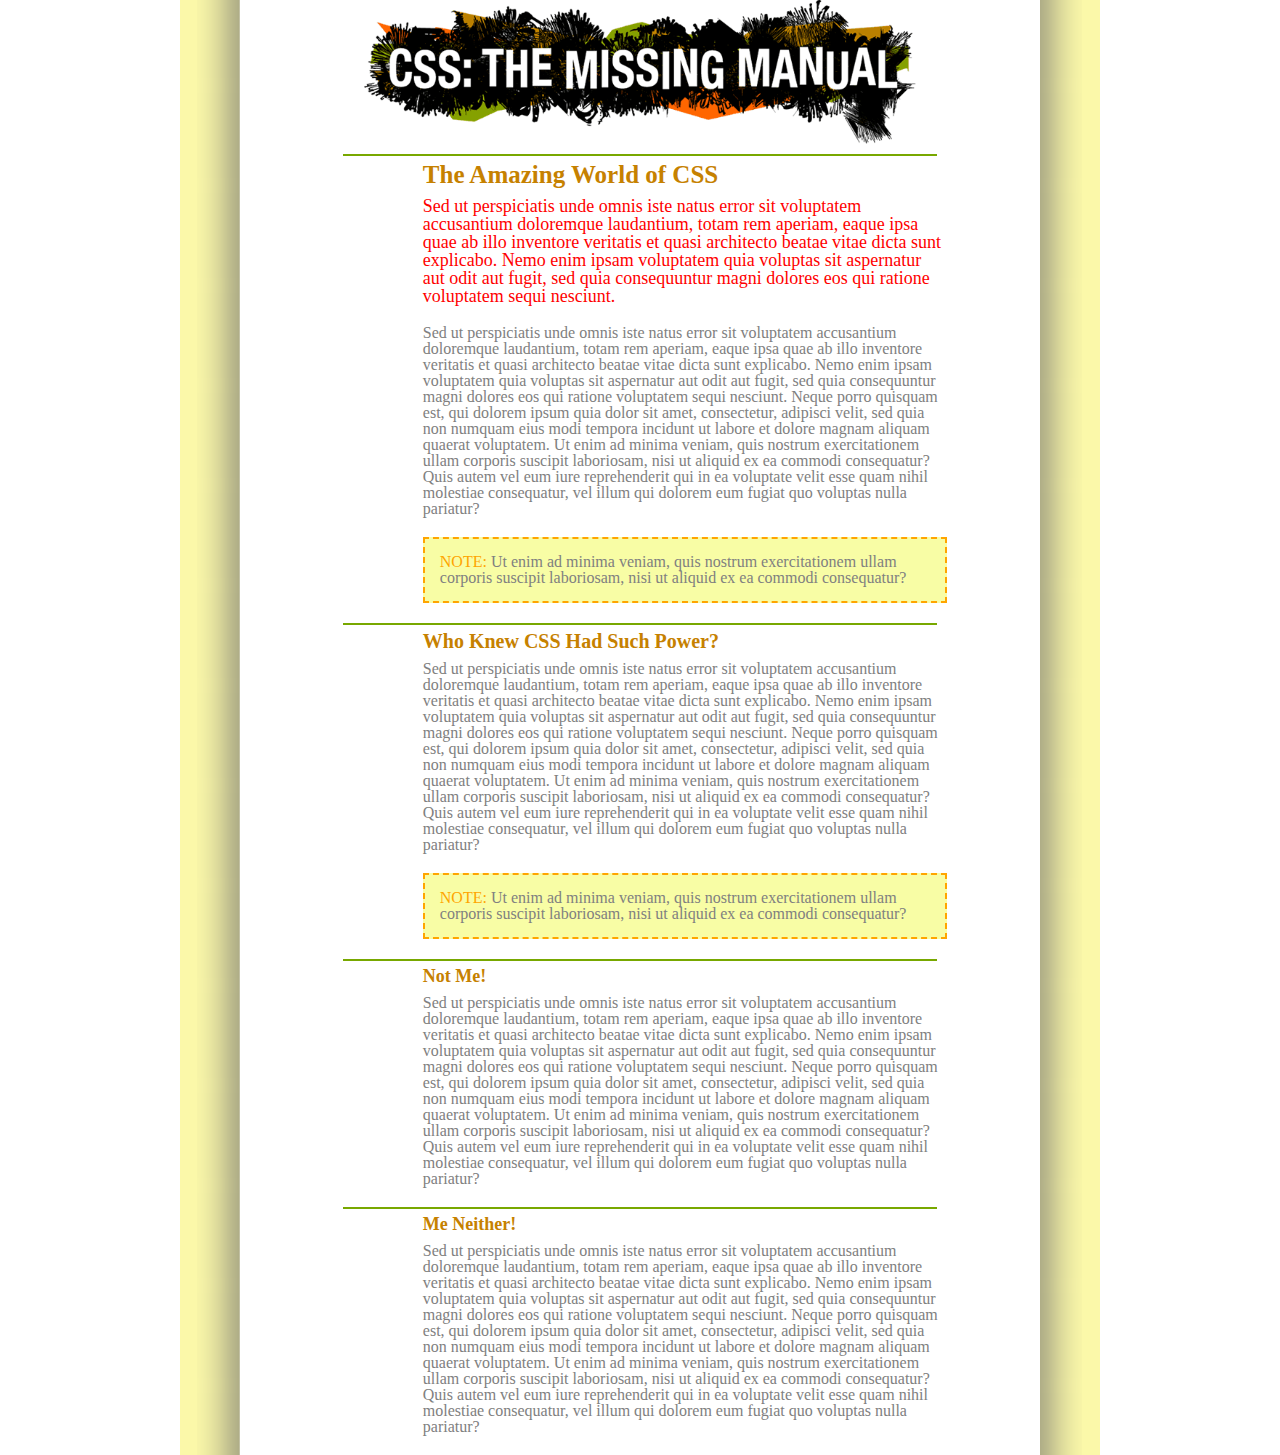
<file: 03-basic-selectors/index.html>
<!doctype html>
<html>
<head>
	<meta charset="UTF-8">
	<title>Selector Basics</title>
	<link rel="stylesheet" href="reset.css">
	<link rel="stylesheet" href="main.css">
</head>
<body>
	<div class="bigcontainer">
		<div ><img class="photo"src="images/banner.png" width="760" height="198" alt="CSS: The Missing Manual">
		</div>
		<h1>The Amazing World of CSS</h1>
		<div class="container_red">
			<p>Sed ut perspiciatis unde omnis iste natus error sit voluptatem accusantium doloremque laudantium, totam rem aperiam, eaque ipsa quae ab illo inventore veritatis et quasi architecto beatae vitae dicta sunt explicabo. Nemo enim ipsam voluptatem quia voluptas sit aspernatur aut odit aut fugit, sed quia consequuntur magni dolores eos qui ratione voluptatem sequi nesciunt.</p>
		</div>
		<div class="container">
			<p>Sed ut perspiciatis unde omnis iste natus error sit voluptatem accusantium doloremque laudantium, totam rem aperiam, eaque ipsa quae ab illo inventore veritatis et quasi architecto beatae vitae dicta sunt explicabo. Nemo enim ipsam voluptatem quia voluptas sit aspernatur aut odit aut fugit, sed quia consequuntur magni dolores eos qui ratione voluptatem sequi nesciunt. Neque porro quisquam est, qui dolorem ipsum quia dolor sit amet, consectetur, adipisci velit, sed quia non numquam eius modi tempora incidunt ut labore et dolore magnam aliquam quaerat voluptatem. Ut enim ad minima veniam, quis nostrum exercitationem ullam corporis suscipit laboriosam, nisi ut aliquid ex ea commodi consequatur? Quis autem vel eum iure reprehenderit qui in ea voluptate velit esse quam nihil molestiae consequatur, vel illum qui dolorem eum fugiat quo voluptas nulla pariatur?</p>
		</div>
		<div class="container_yellow">
			<p><strong>NOTE:</strong> Ut enim ad minima veniam, quis nostrum exercitationem ullam corporis suscipit laboriosam, nisi ut aliquid ex ea commodi consequatur?</p>
		</div>
		<h2>Who Knew CSS Had Such Power?</h2>
		<div class="container">
			<p>Sed ut perspiciatis unde omnis iste natus error sit voluptatem accusantium doloremque laudantium, totam rem aperiam, eaque ipsa quae ab illo inventore veritatis et quasi architecto beatae vitae dicta sunt explicabo. Nemo enim ipsam voluptatem quia voluptas sit aspernatur aut odit aut fugit, sed quia consequuntur magni dolores eos qui ratione voluptatem sequi nesciunt. Neque porro quisquam est, qui dolorem ipsum quia dolor sit amet, consectetur, adipisci velit, sed quia non numquam eius modi tempora incidunt ut labore et dolore magnam aliquam quaerat voluptatem. Ut enim ad minima veniam, quis nostrum exercitationem ullam corporis suscipit laboriosam, nisi ut aliquid ex ea commodi consequatur? Quis autem vel eum iure reprehenderit qui in ea voluptate velit esse quam nihil molestiae consequatur, vel illum qui dolorem eum fugiat quo voluptas nulla pariatur?</p>
		</div>
		<div class="container_yellow">
			<p><strong>NOTE:</strong> Ut enim ad minima veniam, quis nostrum exercitationem ullam corporis suscipit laboriosam, nisi ut aliquid ex ea commodi consequatur?</p>
		</div>
		<h3>Not Me!</h3>
		<div class="container">
			<p>Sed ut perspiciatis unde omnis iste natus error sit voluptatem accusantium doloremque laudantium, totam rem aperiam, eaque ipsa quae ab illo inventore veritatis et quasi architecto beatae vitae dicta sunt explicabo. Nemo enim ipsam voluptatem quia voluptas sit aspernatur aut odit aut fugit, sed quia consequuntur magni dolores eos qui ratione voluptatem sequi nesciunt. Neque porro quisquam est, qui dolorem ipsum quia dolor sit amet, consectetur, adipisci velit, sed quia non numquam eius modi tempora incidunt ut labore et dolore magnam aliquam quaerat voluptatem. Ut enim ad minima veniam, quis nostrum exercitationem ullam corporis suscipit laboriosam, nisi ut aliquid ex ea commodi consequatur? Quis autem vel eum iure reprehenderit qui in ea voluptate velit esse quam nihil molestiae consequatur, vel illum qui dolorem eum fugiat quo voluptas nulla pariatur?</p>
		</div>
		<h3>Me Neither!</h3>
		<div class="container">
			<p>Sed ut perspiciatis unde omnis iste natus error sit voluptatem accusantium doloremque laudantium, totam rem aperiam, eaque ipsa quae ab illo inventore veritatis et quasi architecto beatae vitae dicta sunt explicabo. Nemo enim ipsam voluptatem quia voluptas sit aspernatur aut odit aut fugit, sed quia consequuntur magni dolores eos qui ratione voluptatem sequi nesciunt. Neque porro quisquam est, qui dolorem ipsum quia dolor sit amet, consectetur, adipisci velit, sed quia non numquam eius modi tempora incidunt ut labore et dolore magnam aliquam quaerat voluptatem. Ut enim ad minima veniam, quis nostrum exercitationem ullam corporis suscipit laboriosam, nisi ut aliquid ex ea commodi consequatur? Quis autem vel eum iure reprehenderit qui in ea voluptate velit esse quam nihil molestiae consequatur, vel illum qui dolorem eum fugiat quo voluptas nulla pariatur?</p>
		</div>
	</div>

</body>
</html>
</file>
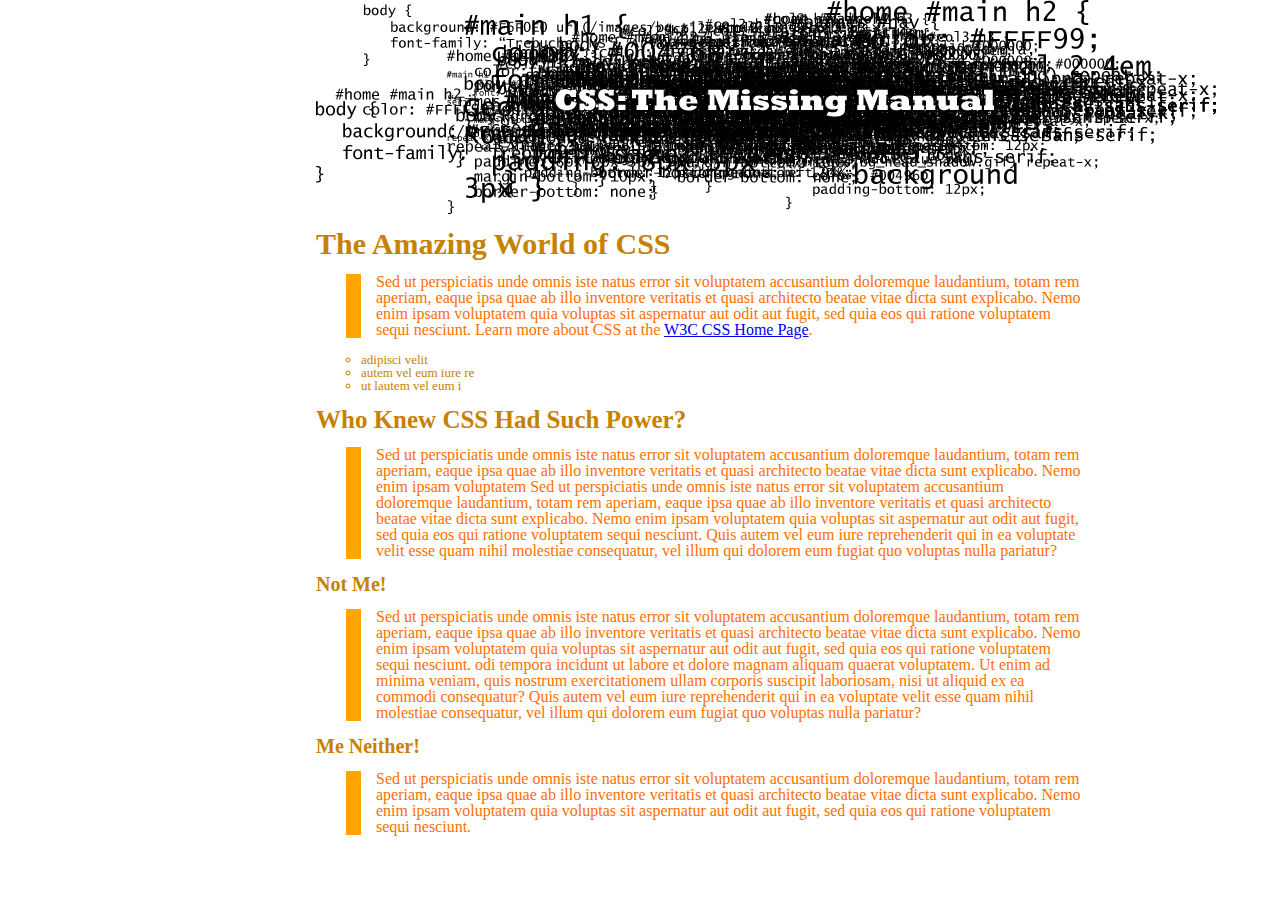
<file: 04-inheritance/index.html>
<!doctype html>
<html>
<head>
	<meta charset="UTF-8">
	<title>Inheritance In Action</title>
	<link rel="stylesheet" href="reset.css">
	<link rel="stylesheet" href="main.css">
</head>
<body>
	<div class="maincontainer">
		<div><img class="photo" src="img/headline.png" width="900" height="214" alt="CSS: The Missing Manual">
		</div>
		<h1>The Amazing World of CSS</h1>
		<div class="container">
			<p><strong>Sed ut perspiciatis</strong> unde omnis iste natus error sit <em>voluptatem accusantium</em> doloremque laudantium, totam rem aperiam, eaque ipsa quae ab illo <strong>inventore veritatis et quasi architecto beatae</strong> vitae dicta sunt explicabo. Nemo enim ipsam voluptatem quia voluptas sit aspernatur aut odit aut fugit, sed quia  eos qui ratione voluptatem sequi nesciunt. Learn more about CSS at the <a href="http://www.w3.org/Style/CSS/">W3C CSS Home Page</a>.</p>
		</div>
		<ul class="list">
			<li>adipisci velit</li>
			<li>autem vel eum iure re</li>
			<li> ut lautem vel eum i</li>
		</ul>
		<h2>Who Knew CSS Had Such Power?</h2>
		<div class="container"><p>Sed ut perspiciatis unde omnis iste natus error sit voluptatem accusantium doloremque laudantium, totam rem aperiam, eaque ipsa quae ab illo inventore veritatis et quasi architecto beatae vitae dicta sunt explicabo. Nemo enim ipsam voluptatem <strong>Sed ut perspiciatis</strong> unde omnis iste natus error sit <em>voluptatem accusantium</em> doloremque laudantium, totam rem aperiam, eaque ipsa quae ab illo <em>inventore veritatis et quasi architecto</em> beatae vitae dicta sunt explicabo. Nemo enim ipsam voluptatem quia voluptas sit aspernatur aut odit aut fugit, sed quia  eos qui ratione voluptatem sequi nesciunt. Quis autem vel eum iure reprehenderit qui in ea voluptate velit esse quam nihil molestiae consequatur, vel illum qui dolorem eum fugiat quo voluptas nulla pariatur?</p>
		</div>
		<h3>Not Me!</h3>
		<div class="container"><p><strong>Sed ut perspiciatis</strong> unde omnis iste natus error sit <em>voluptatem accusantium</em> doloremque laudantium, totam rem aperiam, eaque ipsa quae ab illo inventore veritatis et quasi architecto beatae vitae dicta sunt explicabo. Nemo enim ipsam voluptatem quia voluptas sit aspernatur aut odit aut fugit, sed quia  eos qui ratione voluptatem sequi nesciunt. odi tempora incidunt ut labore et dolore magnam aliquam quaerat voluptatem. Ut enim ad minima <strong>veniam, quis nostrum</strong> exercitationem ullam corporis suscipit laboriosam, nisi ut aliquid ex ea commodi consequatur? Quis autem vel eum iure reprehenderit qui in ea voluptate velit esse quam nihil molestiae consequatur, vel illum qui dolorem eum fugiat quo voluptas nulla pariatur?</p>
		</div>
		<h3>Me Neither!</h3>
		<div class="container">
		<p><strong>Sed ut perspiciatis</strong> unde omnis iste natus error sit <em>voluptatem accusantium</em> doloremque laudantium, totam rem aperiam, eaque ipsa quae ab illo inventore veritatis et quasi architecto beatae vitae dicta sunt explicabo. Nemo enim ipsam voluptatem quia voluptas sit aspernatur aut odit aut fugit, sed quia  eos qui ratione voluptatem sequi nesciunt. </p>
		</div>
	</div>
</body>
</html>
</file>
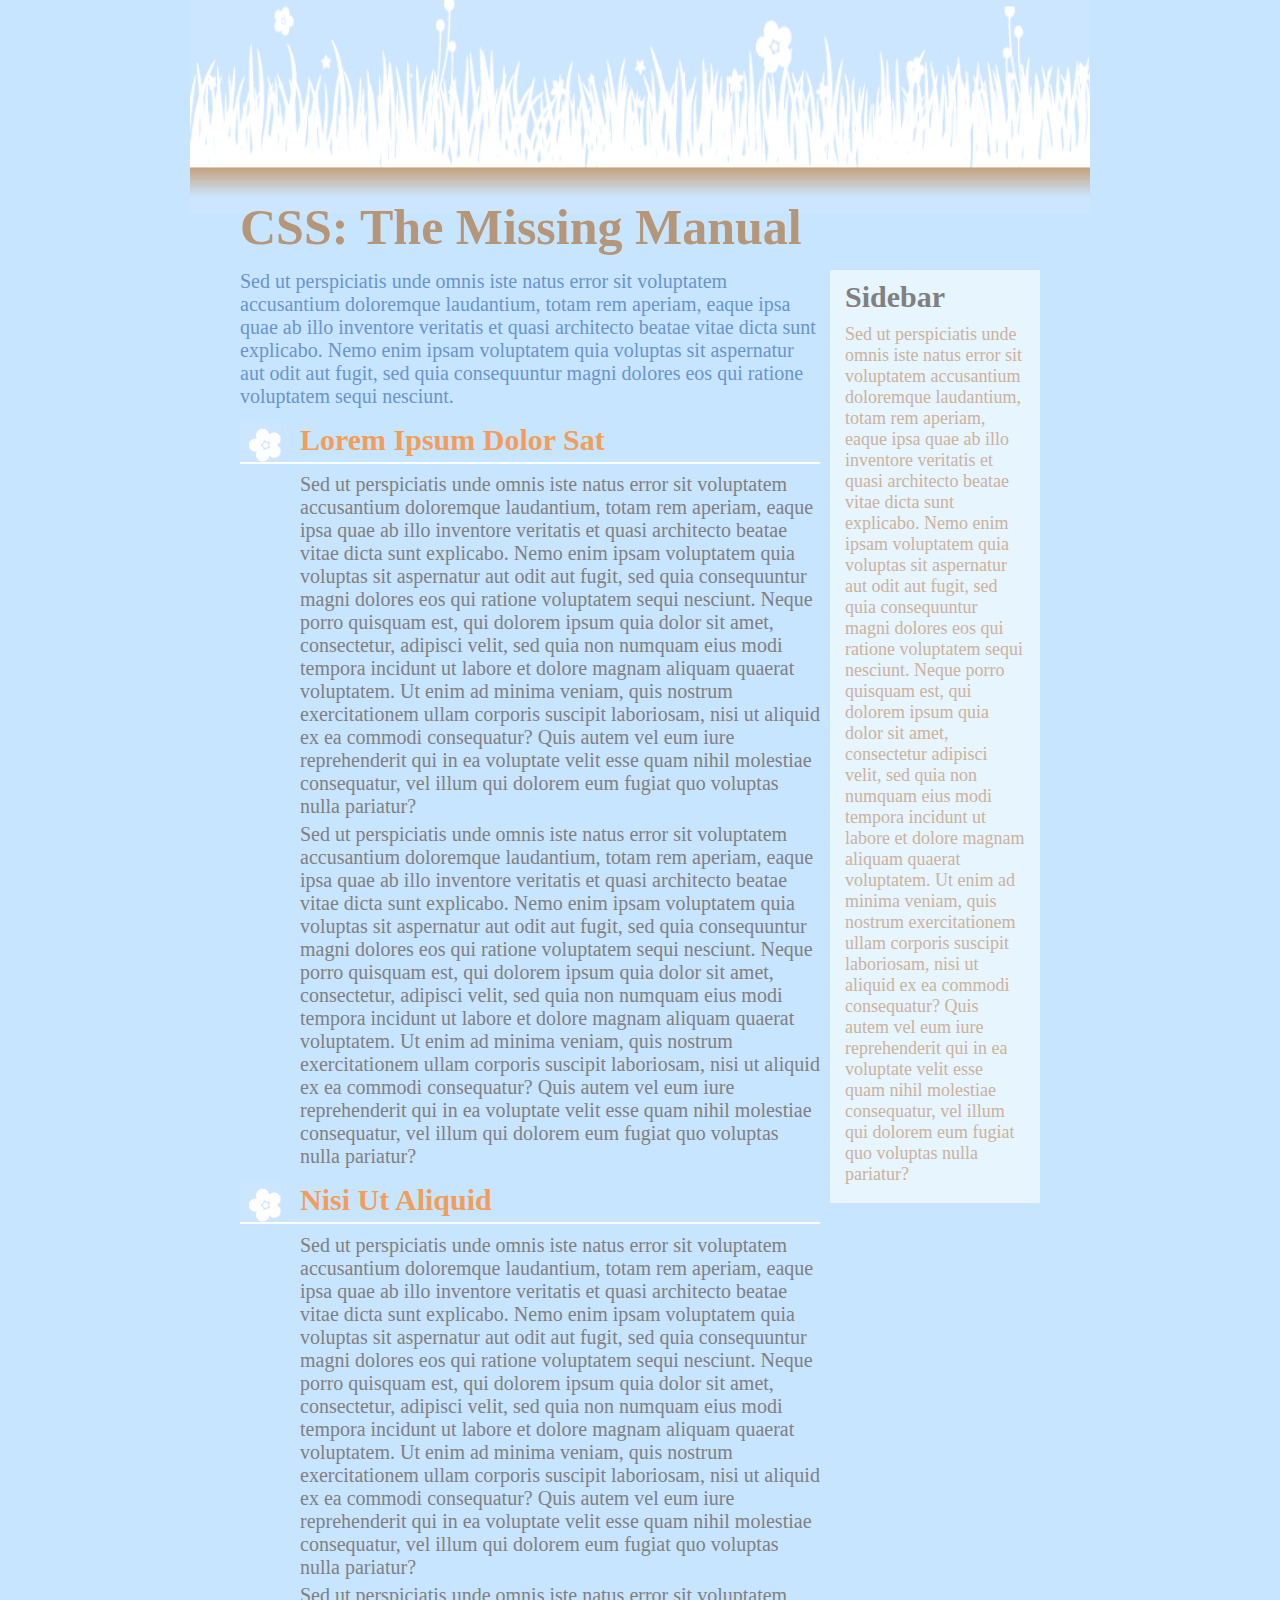
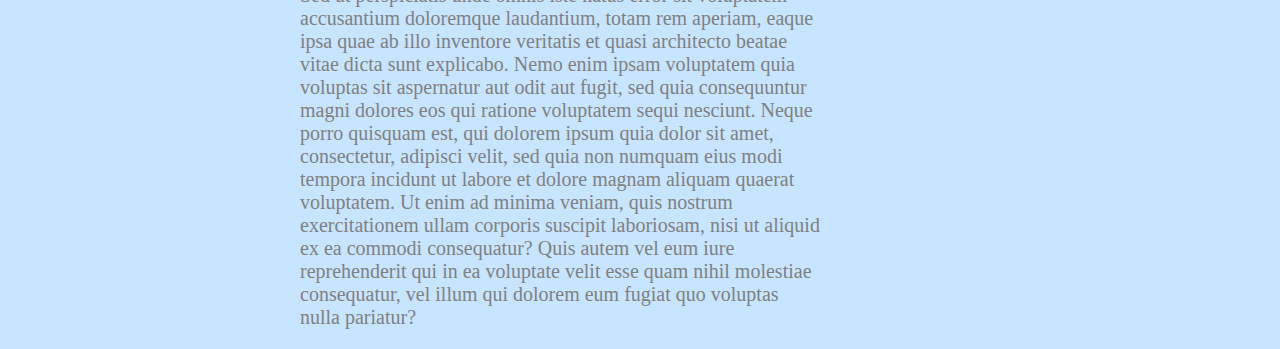
<file: 05-Cascade/index.html>
<!doctype html>
<html>
<head>
	<meta charset="UTF-8">
	<title>CSS:The Missing Manual -- The Cascade</title>
	<link rel="stylesheet" href="main.css">
</head>
<body>
	<div><img class="photo" src="img/bg_body.png" width="900" height="214" alt="CSS: The Missing Manual">
	</div>
	<h1>CSS: The Missing Manual</h1>
	<div class="main">
		<p class="mainheader">Sed ut perspiciatis unde omnis iste natus error sit voluptatem accusantium doloremque laudantium, totam rem aperiam, eaque ipsa quae ab illo inventore veritatis et quasi architecto beatae vitae dicta sunt explicabo. Nemo enim ipsam voluptatem quia voluptas sit aspernatur aut odit aut fugit, sed quia consequuntur magni dolores eos qui ratione voluptatem sequi nesciunt. </p>
		<h2>Lorem Ipsum Dolor Sat</h2>
		<p class="section">Sed ut perspiciatis unde omnis iste natus error sit voluptatem accusantium doloremque laudantium, totam rem aperiam, eaque ipsa quae ab illo inventore veritatis et quasi architecto beatae vitae dicta sunt explicabo. Nemo enim ipsam voluptatem quia voluptas sit aspernatur aut odit aut fugit, sed quia consequuntur magni dolores eos qui ratione voluptatem sequi nesciunt. Neque porro quisquam est, qui dolorem ipsum quia dolor sit amet, consectetur, adipisci velit, sed quia non numquam eius modi tempora incidunt ut labore et dolore magnam aliquam quaerat voluptatem. Ut enim ad minima veniam, quis nostrum exercitationem ullam corporis suscipit laboriosam, nisi ut aliquid ex ea commodi consequatur? Quis autem vel eum iure reprehenderit qui in ea voluptate velit esse quam nihil molestiae consequatur, vel illum qui dolorem eum fugiat quo voluptas nulla pariatur?</p>
		<p class="section">Sed ut perspiciatis unde omnis iste natus error sit voluptatem accusantium doloremque laudantium, totam rem aperiam, eaque ipsa quae ab illo inventore veritatis et quasi architecto beatae vitae dicta sunt explicabo. Nemo enim ipsam voluptatem quia voluptas sit aspernatur aut odit aut fugit, sed quia consequuntur magni dolores eos qui ratione voluptatem sequi nesciunt. Neque porro quisquam est, qui dolorem ipsum quia dolor sit amet, consectetur, adipisci velit, sed quia non numquam eius modi tempora incidunt ut labore et dolore magnam aliquam quaerat voluptatem. Ut enim ad minima veniam, quis nostrum exercitationem ullam corporis suscipit laboriosam, nisi ut aliquid ex ea commodi consequatur? Quis autem vel eum iure reprehenderit qui in ea voluptate velit esse quam nihil molestiae consequatur, vel illum qui dolorem eum fugiat quo voluptas nulla pariatur?</p>
		<h2>Nisi Ut Aliquid </h2>
		<p class="section">Sed ut perspiciatis unde omnis iste natus error sit voluptatem accusantium doloremque laudantium, totam rem aperiam, eaque ipsa quae ab illo inventore veritatis et quasi architecto beatae vitae dicta sunt explicabo. Nemo enim ipsam voluptatem quia voluptas sit aspernatur aut odit aut fugit, sed quia consequuntur magni dolores eos qui ratione voluptatem sequi nesciunt. Neque porro quisquam est, qui dolorem ipsum quia dolor sit amet, consectetur, adipisci velit, sed quia non numquam eius modi tempora incidunt ut labore et dolore magnam aliquam quaerat voluptatem. Ut enim ad minima veniam, quis nostrum exercitationem ullam corporis suscipit laboriosam, nisi ut aliquid ex ea commodi consequatur? Quis autem vel eum iure reprehenderit qui in ea voluptate velit esse quam nihil molestiae consequatur, vel illum qui dolorem eum fugiat quo voluptas nulla pariatur?</p>
		<p class="section">Sed ut perspiciatis unde omnis iste natus error sit voluptatem accusantium doloremque laudantium, totam rem aperiam, eaque ipsa quae ab illo inventore veritatis et quasi architecto beatae vitae dicta sunt explicabo. Nemo enim ipsam voluptatem quia voluptas sit aspernatur aut odit aut fugit, sed quia consequuntur magni dolores eos qui ratione voluptatem sequi nesciunt. Neque porro quisquam est, qui dolorem ipsum quia dolor sit amet, consectetur, adipisci velit, sed quia non numquam eius modi tempora incidunt ut labore et dolore magnam aliquam quaerat voluptatem. Ut enim ad minima veniam, quis nostrum exercitationem ullam corporis suscipit laboriosam, nisi ut aliquid ex ea commodi consequatur? Quis autem vel eum iure reprehenderit qui in ea voluptate velit esse quam nihil molestiae consequatur, vel illum qui dolorem eum fugiat quo voluptas nulla pariatur?</p>
	</div>
	<div class="sidebar">
		<h3>Sidebar</h3>
		<p class="sidebartext">Sed ut perspiciatis unde omnis iste natus error sit voluptatem accusantium doloremque laudantium, totam rem aperiam, eaque ipsa quae ab illo inventore veritatis et quasi architecto beatae vitae dicta sunt explicabo. Nemo enim ipsam voluptatem quia voluptas sit aspernatur aut odit aut fugit, sed quia consequuntur magni dolores eos qui ratione voluptatem sequi nesciunt. Neque porro quisquam est, qui dolorem ipsum quia dolor sit amet, consectetur adipisci velit, sed quia non numquam eius modi tempora incidunt ut labore et dolore magnam aliquam quaerat voluptatem. Ut enim ad minima veniam, quis nostrum exercitationem ullam corporis suscipit laboriosam, nisi ut aliquid ex ea commodi consequatur? Quis autem vel eum iure reprehenderit qui in ea voluptate velit esse quam nihil molestiae consequatur, vel illum qui dolorem eum fugiat quo voluptas nulla pariatur?</p>
	</div>
</body>
</html>
</file>
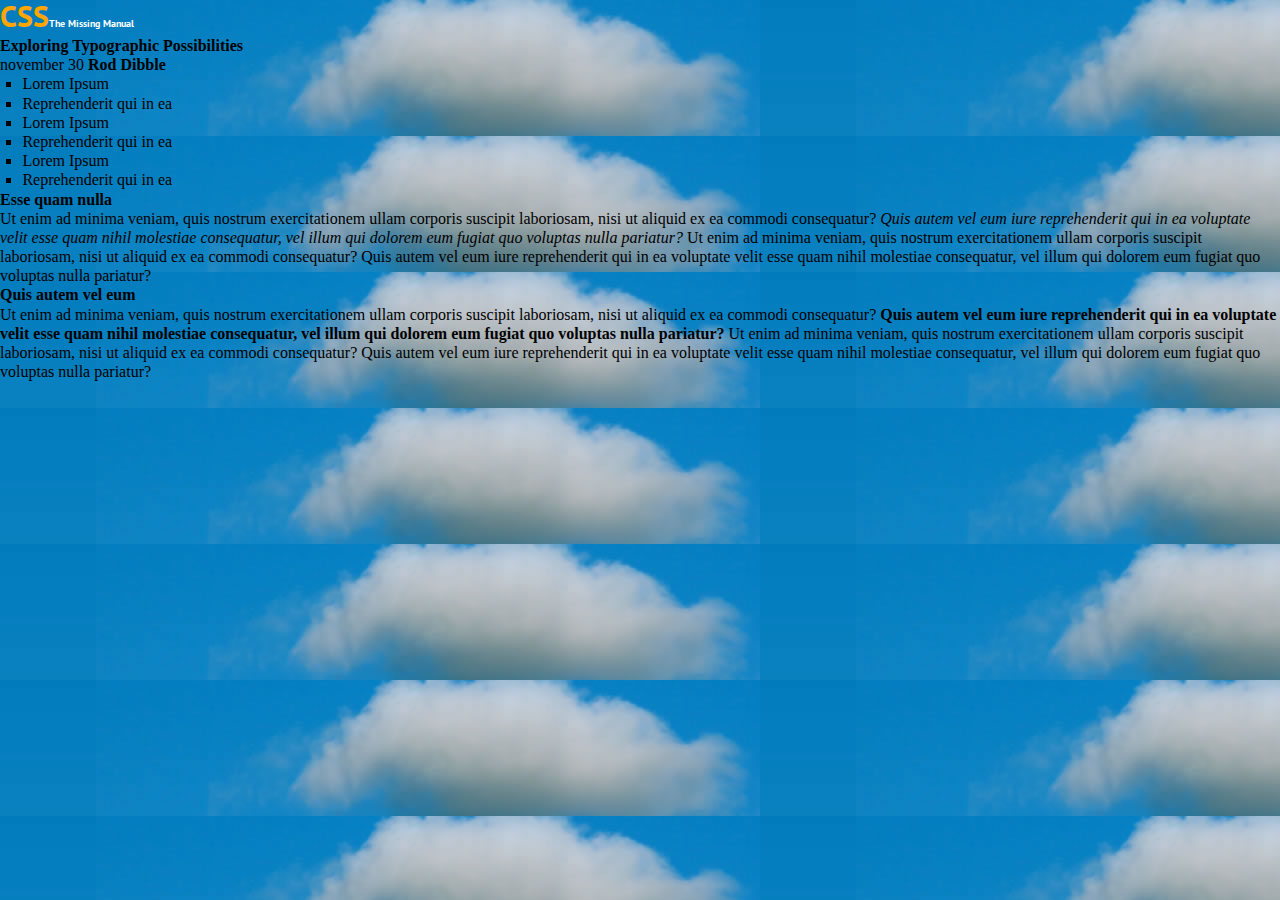
<file: 06-reset-fonts-styles/index.html>
<!doctype html>
<html>
<head>
	<meta charset="UTF-8">
	<title>CSS Typography</title>
	<link rel="stylesheet" href="reset.css">
	<link rel="stylesheet" href="at-font-face.css">
	<link rel="stylesheet" href="main.css">
</head>

<body>
	<header>
		<h1><strong class="maintitle">CSS</strong>The Missing Manual</h1>
	</header>
	<div class="main">
		<h2>Exploring Typographic Possibilities</h2>
		<p>november 30 <strong>Rod Dibble</strong></p>
		<ul>
			<li>Lorem Ipsum</li>
			<li>Reprehenderit qui in ea</li>
			<li>Lorem Ipsum</li>
			<li>Reprehenderit qui in ea</li>
			<li>Lorem Ipsum</li>
			<li>Reprehenderit qui in ea</li>
		</ul>
		<h3>Esse quam nulla</h3>
		<p>Ut enim ad minima veniam, quis nostrum exercitationem ullam corporis suscipit laboriosam, nisi ut aliquid ex ea commodi consequatur? <em>Quis autem vel eum iure reprehenderit qui in ea voluptate velit esse quam nihil molestiae consequatur, vel illum qui dolorem eum fugiat quo voluptas nulla pariatur?</em> Ut enim ad minima veniam, quis nostrum exercitationem ullam corporis suscipit laboriosam, nisi ut aliquid ex ea commodi consequatur? Quis autem vel eum iure reprehenderit qui in ea voluptate velit esse quam nihil molestiae consequatur, vel illum qui dolorem eum fugiat quo voluptas nulla pariatur?</p>
		<h3>Quis autem vel eum</h3>
		<p>Ut enim ad minima veniam, quis nostrum exercitationem ullam corporis suscipit laboriosam, nisi ut aliquid ex ea commodi consequatur? <strong>Quis autem vel eum iure reprehenderit qui in ea voluptate velit esse quam nihil molestiae consequatur, vel illum qui dolorem eum fugiat quo voluptas nulla pariatur? </strong>Ut enim ad minima veniam, quis nostrum exercitationem ullam corporis suscipit laboriosam, nisi ut aliquid ex ea commodi consequatur? Quis autem vel eum iure reprehenderit qui in ea voluptate velit esse quam nihil molestiae consequatur, vel illum qui dolorem eum fugiat quo voluptas nulla pariatur?</p>
	</div>
</body>
</html>
</file>
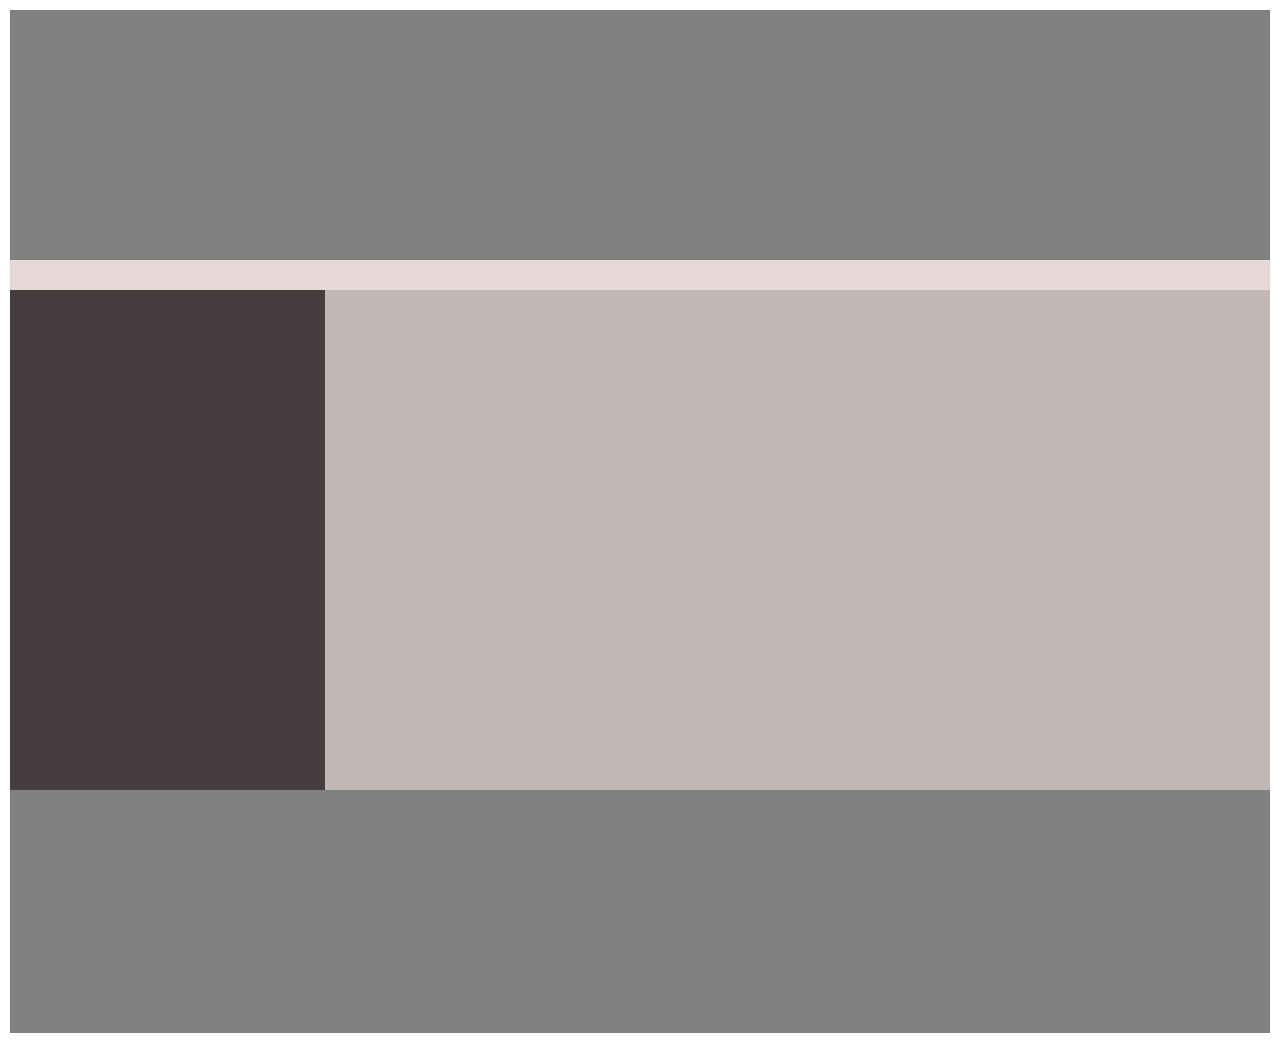
<file: 3-floats/index.html>
<!DOCTYPE html>
<html>
<head>
	<meta charset="utf-8">
	<meta http-equiv="X-UA-Compatible" content="IE=edge">
	<title></title>
	<link rel="stylesheet" href="reset.css">
	<link rel="stylesheet" href="main.css">
</head>
<body>
	<div class="header"></div>
	<div class="title"></div>
	<div class="sidebar"></div><!--
	--><div class="mainbody"></div>
	<div class="footer"></div>
</body>
</html>
</file>
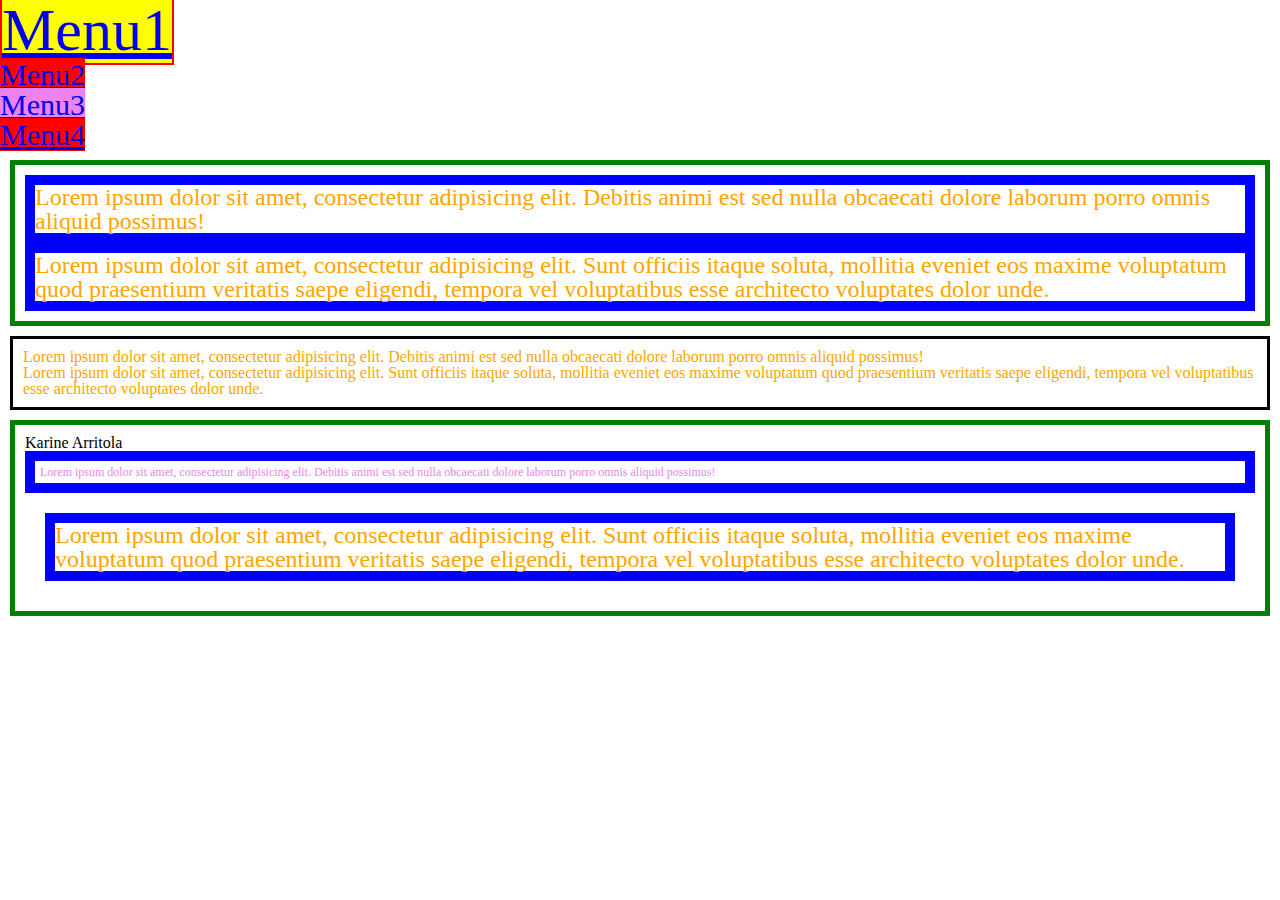
<file: Intro/index.html>
<!DOCTYPE html>
<html lang="en">
<head>
	<meta charset="UTF-8">
	<title>Demo CSS3</title>
	<link rel="stylesheet" href="reset.css">
	<style>
		h1 {color:red;} /*Selector por tipo*/
		p {color:orange;}
		section {border : 3px solid black;}
		#principal {border : 5px solid green;} /*Selector por Id*/
		#principal p {font-size: 24px; border: 10px solid blue;} /*Seleccionamos solos p que esten dentro de la id principal
		.main-block {border : 7px solid blue;} /* Selector por Clase*/
		#principal > p {font-size: 24px; border: 10px solid blue;} /*Solo los hijos directos*/
		#principal h2 ~ p {font-size: 12px; padding: 5px; color: violet;}
		section, div {margin: 10px; padding: 10px;} /* seleccionamos todos los sections y divs*/
		section div {margin: 10px; padding: 10px;} /* todos los divs q esten dentro de los section*/
		a {font-size: 30px;background: green;}
		a[target] {border: 2px solid red; background: yellow;}
		a[href="www.google.com"] {background: red;}
		a[href*="google"] {background: red;} /*que contiene*/
		a[href^="https://"] {background: violet;} /*que empieze*/
		a:hover {font-size: 60px;} /*se amplia al pasar por encima*/

	</style>
	<link rel="stylesheet" href="main.css">
</head>
<body>
	<header>
		<h1 style="color:green">
			<ul>
			    <li><a href="#" target="_blank">Menu1</a></li>
				<li><a href="www.google.com">Menu2</a></li>
				<li><a href="https://www.yahoo.es">Menu3</a></li>
				<li><a href="www.google.es">Menu4</a></li>
			</ul>
		</h1>
	</header>
	
</body>
	<main>
		<section id="principal" class="main-block">
			<p>Lorem ipsum dolor sit amet, consectetur adipisicing elit. Debitis animi est sed nulla obcaecati dolore laborum porro omnis aliquid possimus!</p>
			<p>Lorem ipsum dolor sit amet, consectetur adipisicing elit. Sunt officiis itaque soluta, mollitia eveniet eos maxime voluptatum quod praesentium veritatis saepe eligendi, tempora vel voluptatibus esse architecto voluptates dolor unde.</p>
		</section>
		<section class="main-block">
			<p>Lorem ipsum dolor sit amet, consectetur adipisicing elit. Debitis animi est sed nulla obcaecati dolore laborum porro omnis aliquid possimus!</p>
			<p>Lorem ipsum dolor sit amet, consectetur adipisicing elit. Sunt officiis itaque soluta, mollitia eveniet eos maxime voluptatum quod praesentium veritatis saepe eligendi, tempora vel voluptatibus esse architecto voluptates dolor unde.</p>
		</section>
		<section id="principal">
		  <h2>Karine Arritola</h2>
			<p>Lorem ipsum dolor sit amet, consectetur adipisicing elit. Debitis animi est sed nulla obcaecati dolore laborum porro omnis aliquid possimus!</p>
			<div>
			  <p>Lorem ipsum dolor sit amet, consectetur adipisicing elit. Sunt officiis itaque soluta, mollitia eveniet eos maxime voluptatum quod praesentium veritatis saepe eligendi, tempora vel voluptatibus esse architecto voluptates dolor unde.</p>
			</div>
		</section>
	</main>
</html>
</file>
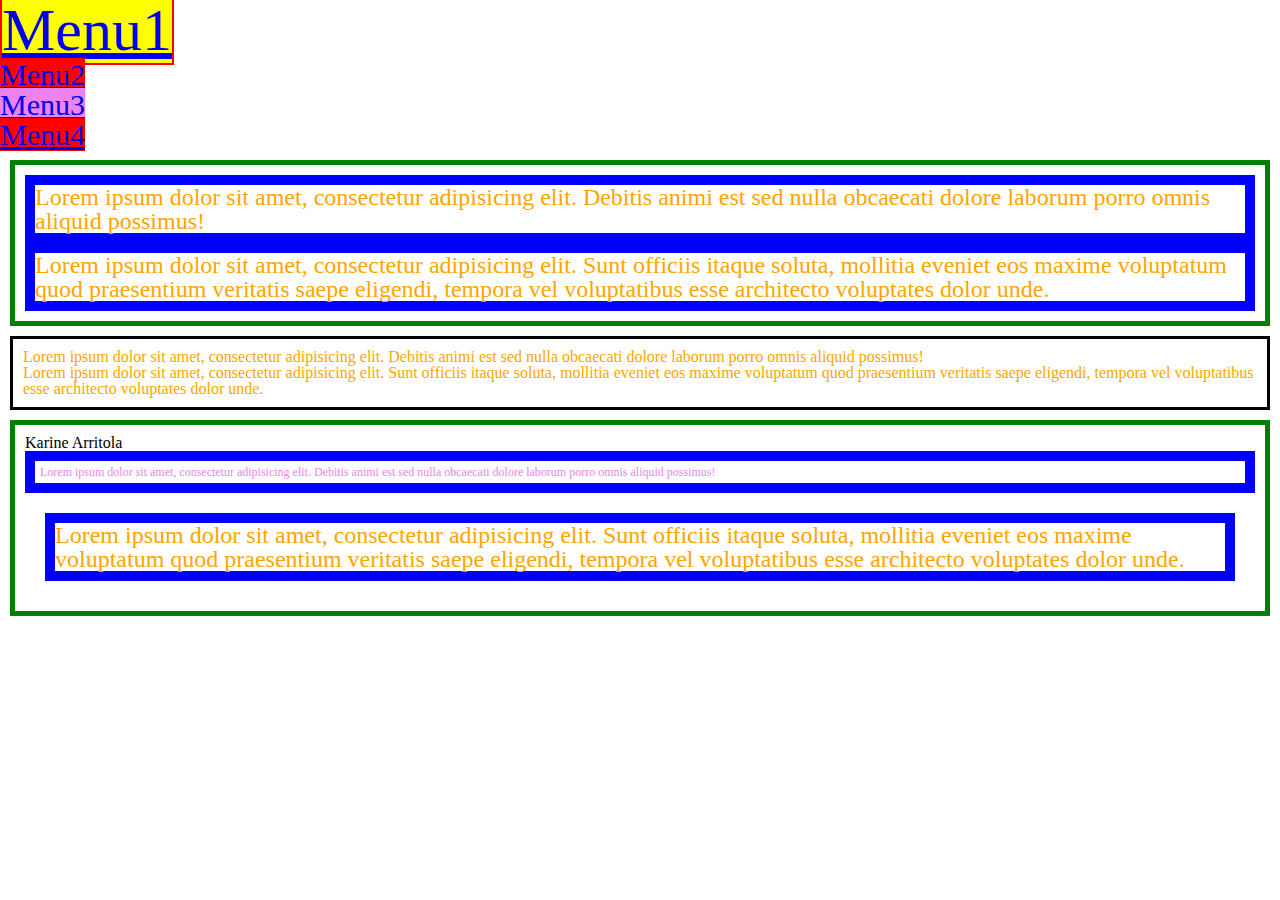
<file: Other exercices/index.html>
<!DOCTYPE html>
<html lang="en">
<head>
	<meta charset="UTF-8">
	<title>Demo CSS3</title>
	<link rel="stylesheet" href="reset.css">
	<style>
		h1 {color:red;} /*Selector por tipo la - prioritaria*/
		p {color:orange;}
		section {border : 3px solid black;}
		#principal {border : 5px solid green;} /*Selector por Id la + prioritaria, despues del style en la misma lina que es la mas prioritaria de todas, buena practica no usarlo solo en casos puntuales*/ 
		#principal p {font-size: 24px; border: 10px solid blue;} /*Seleccionamos solos p que esten dentro de la id principal
		.main-block {border : 7px solid blue;} /* Selector por Clase */
		#principal > p {font-size: 24px; border: 10px solid blue;} /*Solo los hijos directos*/
		#principal h2 ~ p {font-size: 12px; padding: 5px; color: violet;}
		section, div {margin: 10px; padding: 10px;} /* seleccionamos todos los sections y divs*/
		section div {margin: 10px; padding: 10px;} /* todos los divs q esten dentro de los section*/
		a {font-size: 30px;background: green;}
		a[target] {border: 2px solid red; background: yellow;}
		a[href="www.google.com"] {background: red;}
		a[href*="google"] {background: red;} /*que contiene*/
		a[href^="https://"] {background: violet;} /*que empieze*/
		a:hover {font-size: 60px;} /*se amplia al pasar por encima*/

	</style>
	<link rel="stylesheet" href="main.css">
</head>
<body>
	<header>
		<h1 style="color:green">
			<ul>
			    <li><a href="#" target="_blank">Menu1</a></li>
				<li><a href="www.google.com">Menu2</a></li>
				<li><a href="https://www.yahoo.es">Menu3</a></li>
				<li><a href="www.google.es">Menu4</a></li>
			</ul>
		</h1>
	</header>
	
</body>
	<main>
		<section id="principal" class="main-block">
			<p>Lorem ipsum dolor sit amet, consectetur adipisicing elit. Debitis animi est sed nulla obcaecati dolore laborum porro omnis aliquid possimus!</p>
			<p>Lorem ipsum dolor sit amet, consectetur adipisicing elit. Sunt officiis itaque soluta, mollitia eveniet eos maxime voluptatum quod praesentium veritatis saepe eligendi, tempora vel voluptatibus esse architecto voluptates dolor unde.</p>
		</section>
		<section class="main-block">
			<p>Lorem ipsum dolor sit amet, consectetur adipisicing elit. Debitis animi est sed nulla obcaecati dolore laborum porro omnis aliquid possimus!</p>
			<p>Lorem ipsum dolor sit amet, consectetur adipisicing elit. Sunt officiis itaque soluta, mollitia eveniet eos maxime voluptatum quod praesentium veritatis saepe eligendi, tempora vel voluptatibus esse architecto voluptates dolor unde.</p>
		</section>
		<section id="principal">
		  <h2>Karine Arritola</h2>
			<p>Lorem ipsum dolor sit amet, consectetur adipisicing elit. Debitis animi est sed nulla obcaecati dolore laborum porro omnis aliquid possimus!</p>
			<div>
			  <p>Lorem ipsum dolor sit amet, consectetur adipisicing elit. Sunt officiis itaque soluta, mollitia eveniet eos maxime voluptatum quod praesentium veritatis saepe eligendi, tempora vel voluptatibus esse architecto voluptates dolor unde.</p>
			</div>
		</section>
	</main>
</html>
</file>
<file: 03-basic-selectors/main.css>
body{
	background-image: url("images/bg_page.png");
	background-repeat: repeat-y;
	background-position: center; 
	width: 80%;
	margin: 0 auto;
}
.photo{
	display: block;
	margin: 0 auto;
	width: 90%;
	height: 30%;
}
h1{
	border-top: 2px solid #78a800; 
	font-size: 25px;
	margin: 10px;
	font-weight: bold;
	color:#c68100;ç
	margin-left: 90px;
	padding-left: 80px;	
	padding-top: 6px;	
}
.bigcontainer{
	width: 60%;
	margin: 0 auto;

}
.container_red{
	color: red;
	font-size: 18px;
	margin-bottom: 20px;
	padding-left: 90px;	
}
.container{
	font-size: 16px;
	margin-bottom: 20px;
	padding-left: 90px;	
	color: grey;
}
.container_yellow{
	font-size: 16px;
	margin-bottom: 20px;
	margin-left: 90px;
	padding: 15px;
	color: grey;
	background-color: #f8fda5;
	border: 2px dashed orange; 
}
strong{
	color: orange;
}
h2{
	border-top: 2px solid #78a800; 
	font-size: 20px;
	margin: 10px;
	font-weight: bold;
	color:#c68100;ç
	margin-left: 90px;
	padding-left: 80px;	
	padding-top: 6px;	
}
h3{
	border-top: 2px solid #78a800; 
	font-size: 18px;
	margin: 10px;
	font-weight: bold;
	color:#c68100;ç
	margin-left: 90px;
	padding-left: 80px;	
	padding-top: 6px;	
}
</file>
<file: 04-inheritance/main.css>
.maincontainer{
	width: 60%;
	margin: 0 auto;
	padding-left: 120px;
}
.photo{
	display: block;
	margin: 0 auto;
}
h1{
	color: #c68100;
	font-weight: bold;
	font-size: 30px;
	margin-top: 15px;
}
h2{
	color: #c68100;
	font-weight: bold;
	font-size: 25px;
	margin-top: 15px;
}
h3{
	color: #c68100;
	font-weight: bold;
	font-size: 20px;
	margin-top: 15px;
}
.container{
	color: #ff6f00;
	border-left: 15px orange solid;
	padding-left: 15px;
	margin-top: 15px;
	margin-left: 30px;
}
.list{
	color: #c68100;
	font-size: 13px;
	padding-left: 15px;
	margin-top: 15px;
	margin-left: 30px;
	list-style: circle; 
}
</file>
<file: 05-Cascade/main.css>
body{
	width: 900px;
	background-color: #c8e5ff;
	margin: 0 auto;
}
.sidebar{
	float: right;
	width: 20%;
	margin-top: -20px;
	margin-right: 50px;
	padding-left: 15px;
	padding-right: 15px;
	background-color: #e7f5ff;
	font-size: 19px;
	color: #cbb29b;

}
.sidebartext{
	margin-top: -20px;
	font-size: 18px;
	color: #cbb29b;
}
.main{
	float: left;
	width: 70%;
}
h1{
	color: #b69679;
	margin-top: -20px;
	font-weight: bold;
	padding-left: 50px;
	font-size: 50px; 
}
.mainheader{
	margin-top: -20px;
	padding-left: 50px;
	font-size: 20px; 
	color: #6994ce;
}
h2{
	color: #f29e5a;
	margin-left: 50px;
	margin-top: -5px;
	padding-left: 60px;
	padding-bottom: 5px;
	font-size: 30px; 
	border-bottom: 2px white solid;
	background-image: url("img/bullet_flower.png");
	background-repeat: no-repeat;
}
.section{
	color: grey;
	margin-left: 50px;
	padding-left: 60px;
	font-size: 20px;
	margin-top: -15px;
}
h3{
	color: grey;
	font-size: 30px;
	margin-top: 10px;
}
</file>
<file: 06-reset-fonts-styles/at-font-face.css>
@font-face {
  font-family: 'PTSans';
  src: url('fonts/PTSansRegular.eot');
  src: url('fonts/PTSansRegular.eot?#iefix') format('embedded-opentype'),
       url('fonts/PTSansRegular.woff') format('woff'),
       url('fonts/PTSansRegular.ttf') format('truetype'),
       url('fonts/PTSansRegular.svg') format('svg');
  font-weight: normal;
  font-style: normal;
}
@font-face {
  font-family: 'PTSans';
  src: url('fonts/PTSansItalic.eot');
  src: url('fonts/PTSansItalic.eot?#iefix') format('embedded-opentype'),
       url('fonts/PTSansItalic.woff') format('woff'),
       url('fonts/PTSansItalic.ttf') format('truetype'),
       url('fonts/PTSansItalic.svg') format('svg');
  font-weight: normal;
  font-style: italic;
}
@font-face {
  font-family: 'PTSans';
  src: url('fonts/PTSansBold.eot');
  src: url('fonts/PTSansBold.eot?#iefix') format('embedded-opentype'),
       url('fonts/PTSansBold.woff') format('woff'),
       url('fonts/PTSansBold.ttf') format('truetype'),
       url('fonts/PTSansBold.svg') format('svg');
  font-weight: bold;
  font-style: normal;
}
@font-face {
  font-family: 'PTSans';
  src: url('fonts/PTSansBoldItalic.eot');
  src: url('fonts/PTSansBoldItalic.eot?#iefix') format('embedded-opentype'),
       url('fonts/PTSansBoldItalic.woff') format('woff'),
       url('fonts/PTSansBoldItalic.ttf') format('truetype'),
       url('fonts/PTSansBoldItalic.svg') format('svg');
  font-weight: bold;
  font-style: italic;
}
</file>
<file: 06-reset-fonts-styles/main.css>
body{
	background-image: url("img/bg_banner.jpg");
	background-color: #dfeefe;
}
header{
	background-image: url("img/bg_banner.jpg");
	margin:0 auto;
	border-radius: 5px solid white;
}
h1{
	font-family: 'PTSans';
	font-weight: bold;
	color: white;
	font-size: 10px;
}
.maintitle{
	font-weight: bold;
	color: orange;
	font-size: 30px;
}
.main{
	margin:0 auto;
	border-radius: 5px solid white;
	display: inline-block;
}
</file>
<file: 3-floats/main.css>
body{
	border: solid 10px #ffffff;
}

div{
	display: block;
}
.header{
	background-color: grey;
	height: 250px;
}
.title{
	height: 30px;
	background-color: #E7D8D8
}
.sidebar{
	background-color: #463E3E;
	float: left;
	width: 25%;
	height: 500px;
}
.mainbody{
	background-color: #C1B7B7;
	display: inline-block;
	width: 75%;
	height: 500px;
}
.footer{
	background-color: grey;
	color: white;
	height: 250px;
	margin-top: -10px;
}
</file>
<file: Intro/main.css>
h1 {color:blue;}
</file>
<file: Other exercices/main.css>
h1 {color:blue;}
</file>
